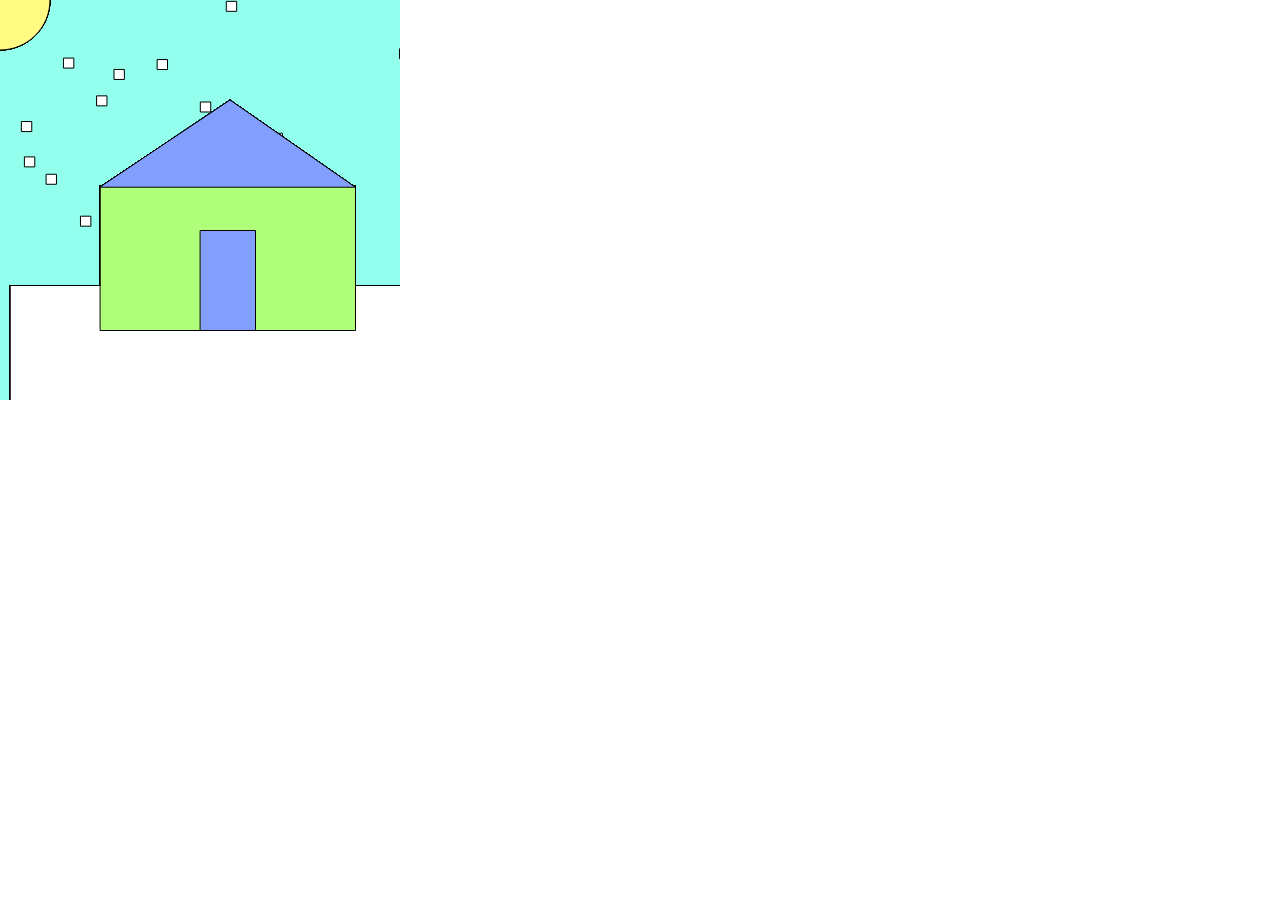
<file: kevin/index.html>
<!DOCTYPE html><html><head>
    <script src="p5.min.js"></script>
    <script src="p5.dom.min.js"></script>
    <script src="p5.sound.min.js"></script>
    <link rel="stylesheet" type="text/css" href="style.css">
    <meta charset="utf-8">

  </head>
  <body>
    <script src="sketch.js"></script>
  

</body></html>
</file>
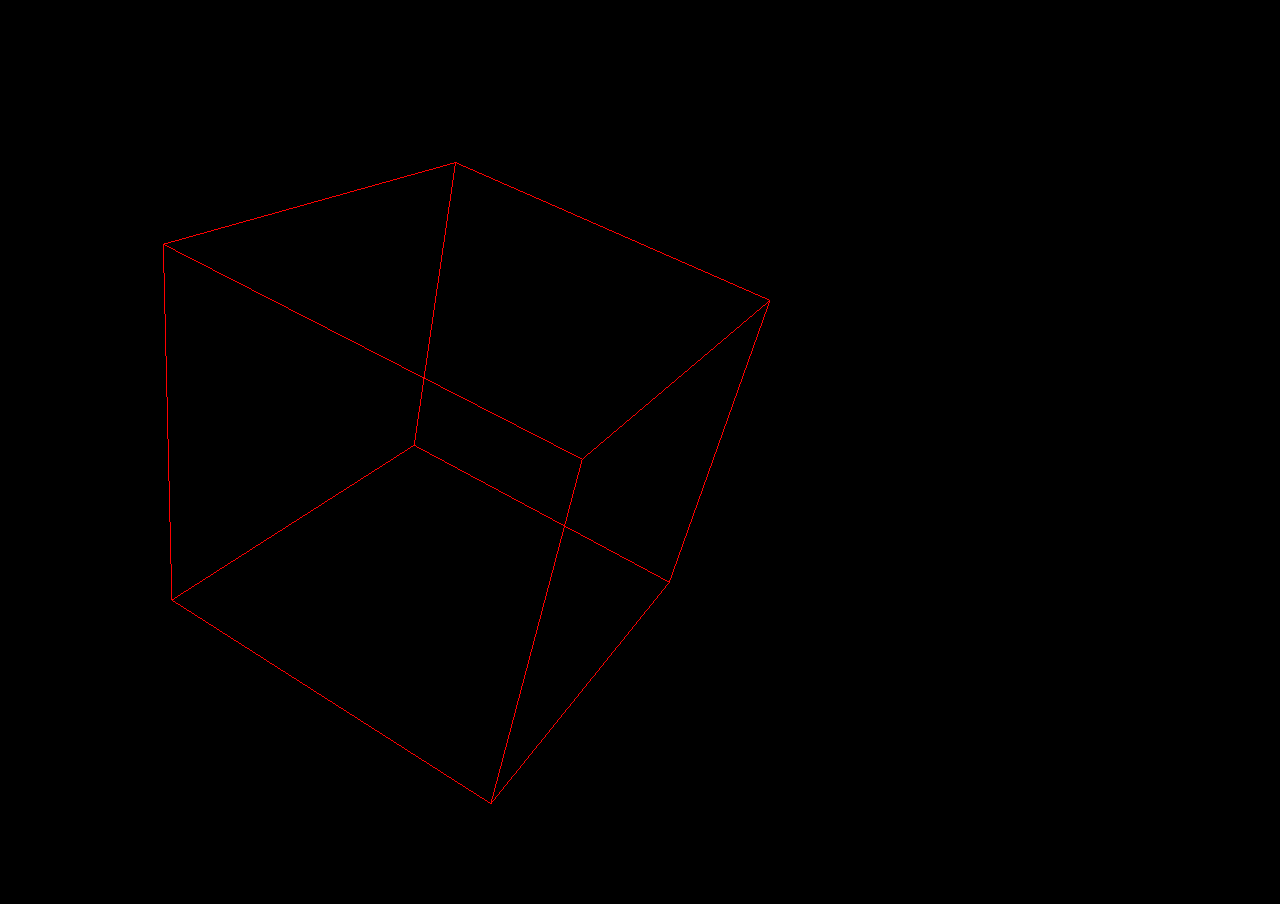
<file: sketch.html>
<!DOCTYPE html>
<html>
	<head>
		<meta charset="utf-8">
		<style>
			body {
				background-color: #ffffff;
				margin: 0;
				overflow: hidden;
			}
		</style>
	</head>
	<body>

		<script src="js/three.min.js"></script>
		<script src="js/Detector.js"></script>
		<script>

			if ( ! Detector.webgl ) Detector.addGetWebGLMessage();

			var camera, scene, renderer;
			var geometry, material, mesh;

			function setup() {

				var W = window.innerWidth, H = window.innerHeight;
				renderer = new THREE.WebGLRenderer();
				renderer.setSize( W, H );
				document.body.appendChild( renderer.domElement );

				camera = new THREE.PerspectiveCamera( 50, W/H, 1, 10000 );
				camera.position.z = 500;

				scene = new THREE.Scene();


				// paste your code from the geometryGUI here
geometry = new THREE.CubeGeometry(200, 200, 200);
material = new THREE.MeshBasicMaterial({shading: THREE.FlatShading, color: 0xff0000, wireframe: true, wireframeLinewidth: 8});
mesh = new THREE.Mesh(geometry, material);
scene.add(mesh);

bg = document.body.style;
bg.background = '#000000';
			}

			function draw() {

				requestAnimationFrame( draw );

				mesh.rotation.x = Date.now() * 0.0005;
				mesh.rotation.y = Date.now() * 0.0002;
				mesh.rotation.z = Date.now() * 0.001;

				camera.position.x = Math.sin( Date.now() * 0.001 ) * 100;
				renderer.render( scene, camera );

			}

			setup();
			draw();

		</script>

	</body>
</html>
</file>
<file: kevin/style.css>
html, body {
  margin: 0;
  padding: 0;
}
canvas {
  display: block;
}
</file>
